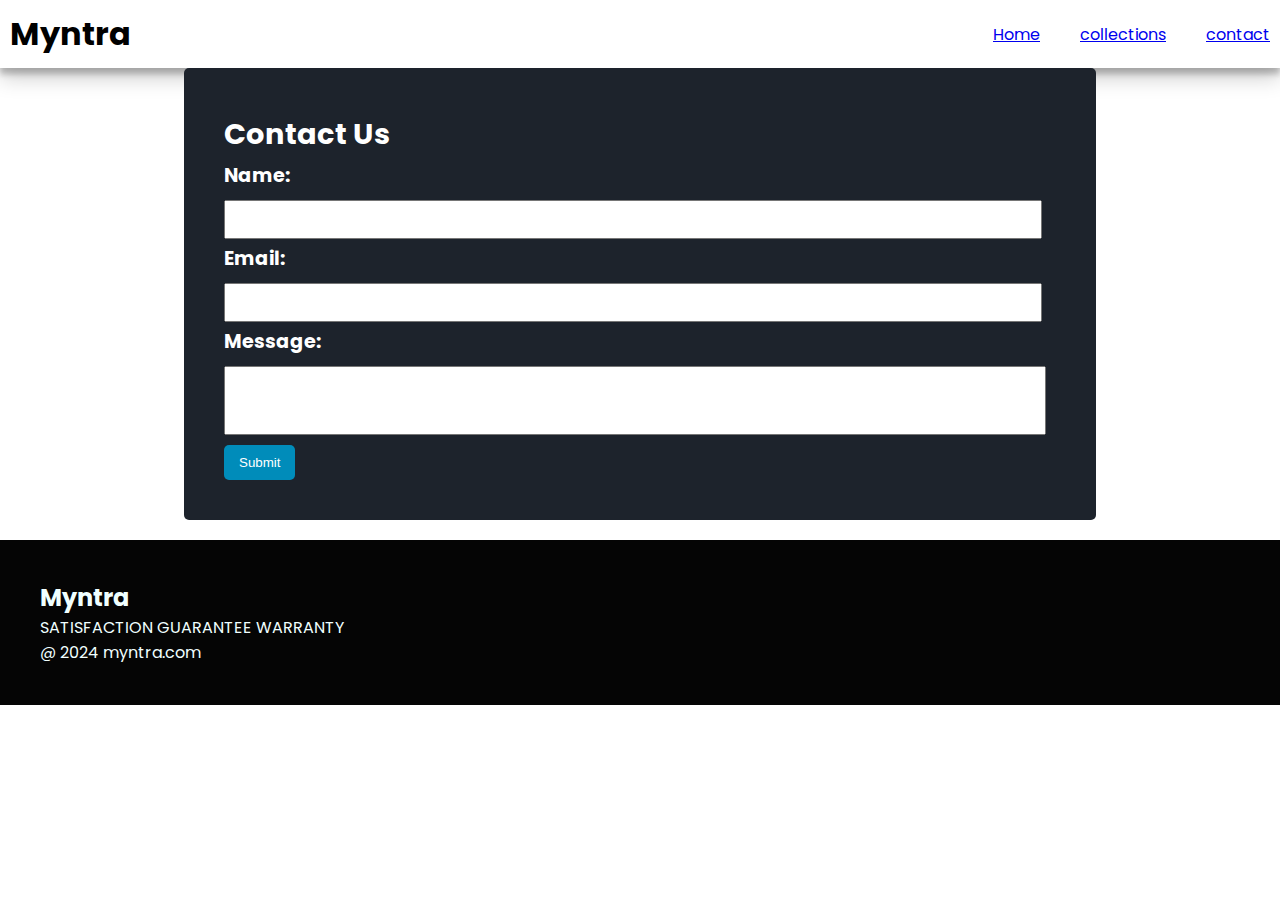
<file: contact.html>
<!DOCTYPE html>
<html lang="en">

<head>
    <meta charset="UTF-8">
    <meta http-equiv="X-UA-Compatible" content="IE=edge">
    <meta name="viewport" content="width=device-width, initial-scale=1.0">
    <title>Document</title>

    <link rel="preconnect" href="https://fonts.googleapis.com">
    <link rel="preconnect" href="https://fonts.gstatic.com" crossorigin>
    <link href="https://fonts.googleapis.com/css2?family=Poppins&display=swap" rel="stylesheet">
    <link rel="stylesheet" href="style.css">
    <link rel="stylesheet" href="https://cdnjs.cloudflare.com/ajax/libs/font-awesome/6.5.1/css/all.min.css"
        integrity="sha512-DTOQO9RWCH3ppGqcWaEA1BIZOC6xxalwEsw9c2QQeAIftl+Vegovlnee1c9QX4TctnWMn13TZye+giMm8e2LwA=="
        crossorigin="anonymous" referrerpolicy="no-referrer" />
</head>

<body>
    <nav class="nav-bar">
        <h1>Myntra</h1>
        <div class="nav-links">
            <p class="nav-link"></p><a href="index.html">Home</a>
            <p class="nav-link"></p><a href="collection.html">collections</a>
            <p class="nav-link"></p><a href="contact.html">contact</a>
        </div>
        <div class="toggle" onclick="showNavbar()">
            <i class="fa-solid fa-bars"></i>
    </nav>
    <div>
        <div>
            <div class=" side-nav-bar">
                <p style="text-align: right;" onclick="closeNavbar()">
                    <i class="fa-solid fa-x"></i>
                </p>
    
                <div class="side-nav-links">
                    <p class="side-nav-link"></p><a href="index.html">Home</a>
                    <p class="side-nav-link"></p><a href="collection.html">collections</a>
                    <p class="side-nav-link"></p><a href="contact.html">contact</a>
                </div>
            </div>
        </div>
    
        <div class="contact">
            <h2 style="margin-top: 5px;">Contact Us</h2>
            <div class="contact-fields">
                <h4 style="margin-top: 5px;">Name:</h4>
                <input type="text" class="box">
                <h4 style="margin-top: 5px;">Email:</h4>
                <input type="text" class="box">
                <h4 style="margin-top: 5px;">Message:</h4>
                <input type="text" class="msg-box"><br>
               
                <button class="btn">Submit</button>
    
            </div>
    
           </div> 


        <div class="footer">
            <div class="footer-container">
                <div class="fotter-box1">
                    <h2 class="heading">Myntra</h2>
                    <p>SATISFACTION GUARANTEE WARRANTY</p>
                    <div class="footer-icon">
                        <i class="fa-brands fa-instagram"></i>
                        <i class="fa-brands fa-facebook"></i>
                        <i class="fa-brands fa-twitter"></i>
    
                    </div>
                </div>
            </div>
            <p>@ 2024 myntra.com</p>
        </div>
        <script src="contact.js"></script>
    </body>
    
    </html>
</file>
<file: style.css>
*{
    padding:0;
    margin:0;

}
body{
    font-family: 'Poppins', sans-serif;
}
.nav-bar{
    display:flex;
    justify-content: space-between;
    align-items: center;
    padding: 10px;
    box-shadow: rgba(0, 0, 0, 0.19) 0px 10px 20px, rgba(0, 0, 0, 0.23) 0px 6px 6px;
}
.nav-links{
    display: flex;
    column-gap:20px ;
    
}

.nav-link a{   
    text-decoration: none ;
    color:rgb(13, 14, 13);   
}

.nav-link a:hover{
    text-decoration: underline;
    color:rgb(13, 14, 13);  

}
.toggle{
    display:none;
}
.side-nav-bar {
    background-color:rgb(13, 14, 13);
    width:30%;
    height:100%;
    position: fixed;
    top:0;
    left:-60%;
    padding:20px;
    color:rgb(233, 243, 243);
    transition: 1s;
   
   
}
.side-nav-link{
    margin-bottom: 30px;

}
.side-nav-links a{
    text-decoration: none;
    color: azure;

}
.side-nav-links a:hover{
    text-decoration: underline;
    
}
.header{
    display:flex;
    justify-content: center;
    gap:100px;
    padding: 50px;
}
.button{
    padding-left: 20px;
    padding-top: 10px;
    padding-bottom: 10px;
    padding-right: 20px;
    margin-top: 10px;
    background-color:rgb(5, 5, 5); 
    color:aliceblue ;
    border-radius: 25px;
    cursor: pointer;
    

}
.service{
    padding: 20px;;
}
.service-container1{
    display:flex;
    justify-content: space-between;
    align-items: center;
    gap:10px;
}

.service-container2{
    display:flex;
    justify-content: space-between;
    align-items: center;
    gap:15px;

}
.service-container2{
    div{
        background-color: rgb(255, 221, 169);
        border-radius: 10px;
        padding: 20px;
    }
}
.new-arrival{
    display:flex;
    justify-content: space-between;
    flex-wrap: wrap;
}
.new-arrival-container{
    position: relative;
    flex-basis: 20%;
}
.new-arrival-button{
    padding-left: 10%;
    padding-right: 10%;
    padding-top: 5%;
    padding-bottom: 5%;
    margin-top: 10px;
    color:rgb(5, 5, 5) ;
    position: absolute;
    top:50%;
    left:18%;
    border-radius: 10px;
    border: none;
}
.news{
    display:flex;
    flex-direction: column;
    align-items: center;
    margin-top: 20px;

}
.news input{
    padding: 10px;
    width:80vw;
    margin-bottom: 10px;
    border:solid black 3px;
}
.news button{
    margin-top: 10px;
    color: azure;
    background-color:rgb(5, 5, 5);
    padding: 10px;
    border-radius: 10px;
}
.footer{
    margin-top: 20px;
    padding:40px;
    color: azure;
    background-color:rgb(5, 5, 5);

}
.product-section{
    margin-top: 20px;
}
.product-search{
    width: 80%;
    border:solid black 3px;
    border-radius: 20px;
    display:flex;
    justify-content: space-between;
    align-items: center;
    padding: 10px;
    margin: auto;


}
.product-search input{
    border: none;
    background-color: transparent;
    width: 100%;

}
.product-search input:focus{
   outline:none;
    
}
.products{
    padding: 20px;
    display:flex;
    gap:10px;
    flex-wrap: wrap;
    justify-content: space-around;
}
.product-box{
  text-align: center;
  flex-basis: 20%;

    
}
.product-box img{
    border-radius: 10px;
}
.container{
    display: flex;
    justify-content: center;
}

.contact{
    background: #1d232c;
    padding:50px;
    width: 50%;
    border-radius: 5px;
    margin-top: 10px;
    font-size: 1.5vw;
}

@media screen and (max-width:700px) {
    .contact{
        font-size: 2.5vw;
    }
}

.contact{
    
    background-color: #1D232C;
    padding: 40px;
    width: 65vw;
   align-items: center;
   margin: 0 auto;
}
.contact h2{
   color: white;
}
.contact-fields h4{
   color: white;
}
.box{
   padding: 10px;
   width: 62vw;
   margin-top: 10px;
}
.btn{
   background-color: #008CBA;
   color: white;
   padding-left: 15px;
   padding-right: 15px;
   padding-top: 10px;
   padding-bottom: 10px;
   outline: none;
   border: none;
   border-radius: 5px;
   margin-top: 10px;
}
.msg-box{
   padding: 25px;
   width: 60vw;
   margin-top: 10px;
}

/*media query*/
@media screen and (max-width:600px) {
    .toggle{
        display:block;
    } 
    .nav-links{
    display:none;}
    .service-container1{
        display: none;
    }
    .service-container2{
        flex-direction: column;
    }
    .contact-input{
        font-size: 15px;
        display: flex;
        flex-direction: column;
        flex-wrap: gap;
    }
    .contact-left{
        display: flex;
        flex-direction: column;
    }
    
    }
</file>
